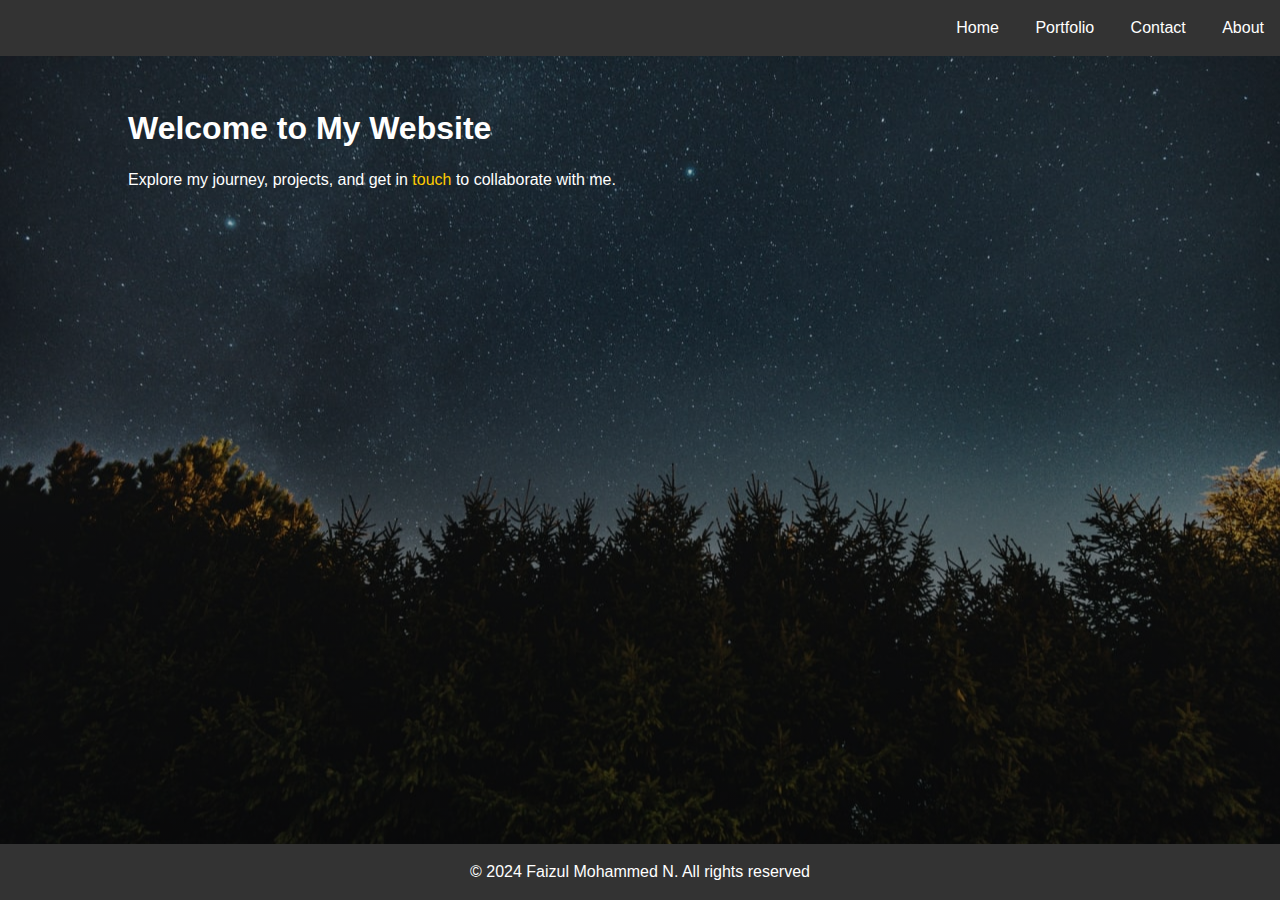
<file: index.html>
<!DOCTYPE html>
<html lang="en">
<head>
    <meta charset="UTF-8">
    <meta name="viewport" content="width=device-width, initial-scale=1.0">
    <title>Home</title>
    <link rel="stylesheet" href="./index-styles.css" type="text/css">
</head>
<body>
    <div class="navbar">
        <nav>
            <a href="index.html">Home</a>
            <a href="portfolio.html">Portfolio</a>
            <a href="contact.html">Contact</a>
            <a href="about.html">About</a>
        </nav>
    </div>
    <div class="container">
        <h1>Welcome to My Website</h1>
        <div class="touch">Explore my journey, projects, and get in <div class="touch-trigger">touch</div> to collaborate with me.
            <div class="details">
                <p>Instagram: <a href="https://www.instagram.com/_whois5zul/" target="_blank">_whois5zul</a></p>
                <p>Linkedin: <a href="www.linkedin.com/in/faizul-mohammed-95a8492a0" target="_blank">Faizul Mohammed</a></p>
            </div>
        </div>
    </div>
    <footer>
        <p>&copy; 2024 Faizul Mohammed N. All rights reserved</p>
    </footer>
</body>
</html>
</file>
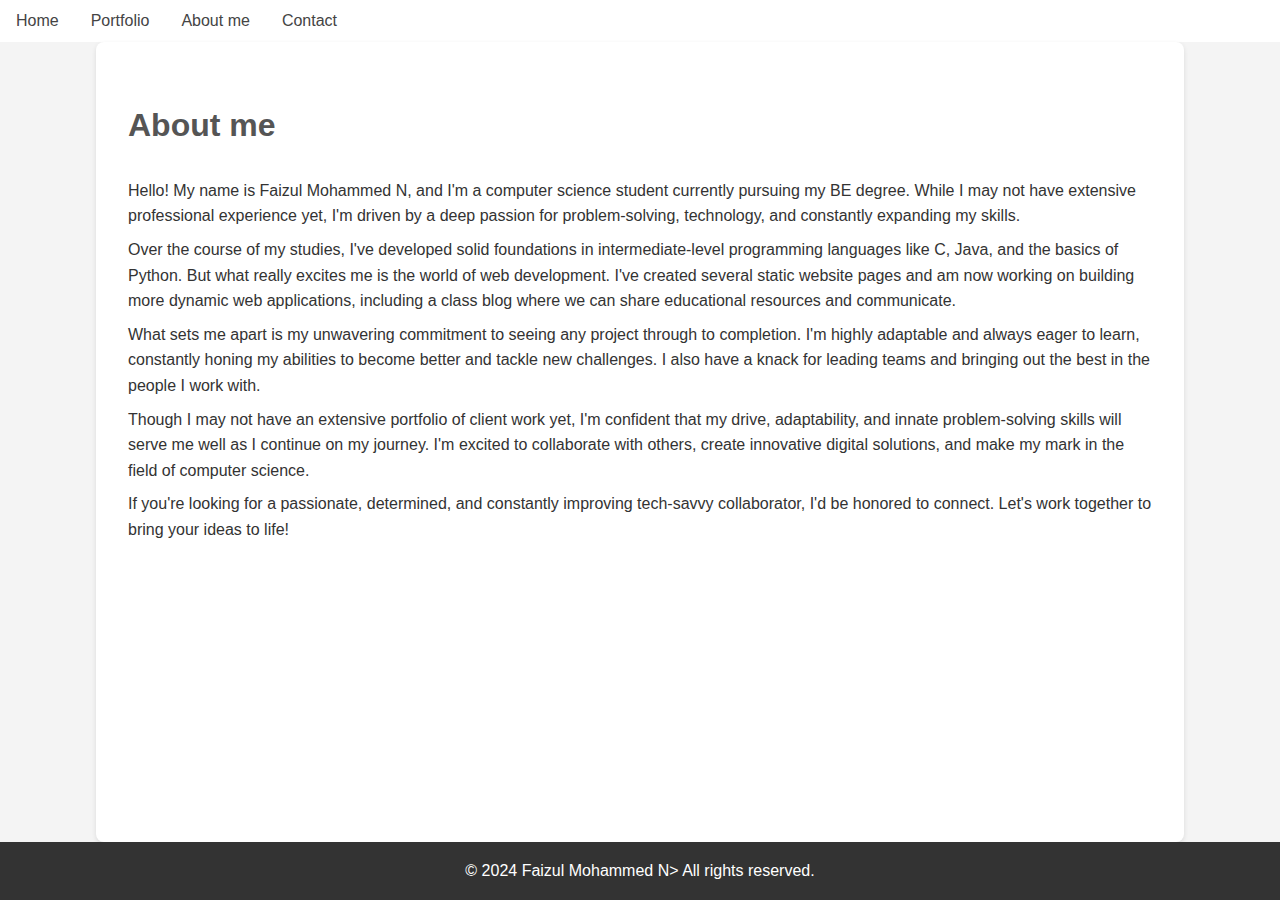
<file: about.html>
<!DOCTYPE html>
<html lang="en">
    <head>
        <meta charset="UTF-8">
        <meta name="viewport" content="width=device-width, initial-scale=1.0">
        <title>About me</title>
        <style>
            html, body {
                height: 100%;
                margin: 0;
            }
            
            body {
                font-family: Arial, sans-serif;
                margin: 0;
                padding: 0;
                background-color: #f4f4f4;
                color: #333;
                line-height: 1.6;
                display: flex;
                flex-direction: column;
            }

            nav {
                background: #fff;
                display: flex;
                justify-content: left;
                padding: 0.5rem 0;
            }

            nav a {
                color: #444;
                text-decoration: none;
                margin: 0 1rem;
                font-size: 1rem;
            }

            nav a:hover {
                text-decoration: underline;
            }

            .container {
                width: 80%;
                margin: auto;
                overflow: hidden;
                padding: 2rem;
                background: #fff;
                box-shadow: 0 2px 5px rgba(0, 0, 0, 0.1);
                border-radius: 8px;
                flex: 1;
            }

            .section {
                margin: 1.5rem 0;
            }

            .section h2 {
                font-size: 2rem;
                color: #555;
            }

            .section p {
                margin: 0.5rem 0;
                font-size: 1rem;
            }

            footer {
                text-align: center;
                padding: 1rem 0;
                background: #333;
                color: #fff;
                margin-top: auto;
            }

            footer p {
                margin: 0;
            }
        </style>
    </head>

    <body>
        <nav>
            <a href="index.html">Home</a>
            <a href="portfolio.html">Portfolio</a>
            <a href="about.html">About me</a>
            <a href="contact.html">Contact</a>
        </nav>

        <div class="container">
            <div class="section">
                <h2>About me</h2>
                <p>Hello! My name is Faizul Mohammed N, and I'm a computer science student currently pursuing my BE degree. While I may not have extensive professional experience yet, I'm driven by a deep passion for problem-solving, technology, and constantly expanding my skills.</p>
                <p>Over the course of my studies, I've developed solid foundations in intermediate-level programming languages like C, Java, and the basics of Python. But what really excites me is the world of web development. I've created several static website pages and am now working on building more dynamic web applications, including a class blog where we can share educational resources and communicate.</p>
                <p>What sets me apart is my unwavering commitment to seeing any project through to completion. I'm highly adaptable and always eager to learn, constantly honing my abilities to become better and tackle new challenges. I also have a knack for leading teams and bringing out the best in the people I work with.</p>
                <p>Though I may not have an extensive portfolio of client work yet, I'm confident that my drive, adaptability, and innate problem-solving skills will serve me well as I continue on my journey. I'm excited to collaborate with others, create innovative digital solutions, and make my mark in the field of computer science.</p>
                <p>If you're looking for a passionate, determined, and constantly improving tech-savvy collaborator, I'd be honored to connect. Let's work together to bring your ideas to life!</p>
            </div>
        </div>

        <footer>
            <p>&copy; 2024 Faizul Mohammed N> All rights reserved. </p>
        </footer>
    </body>
    
</html>
</file>
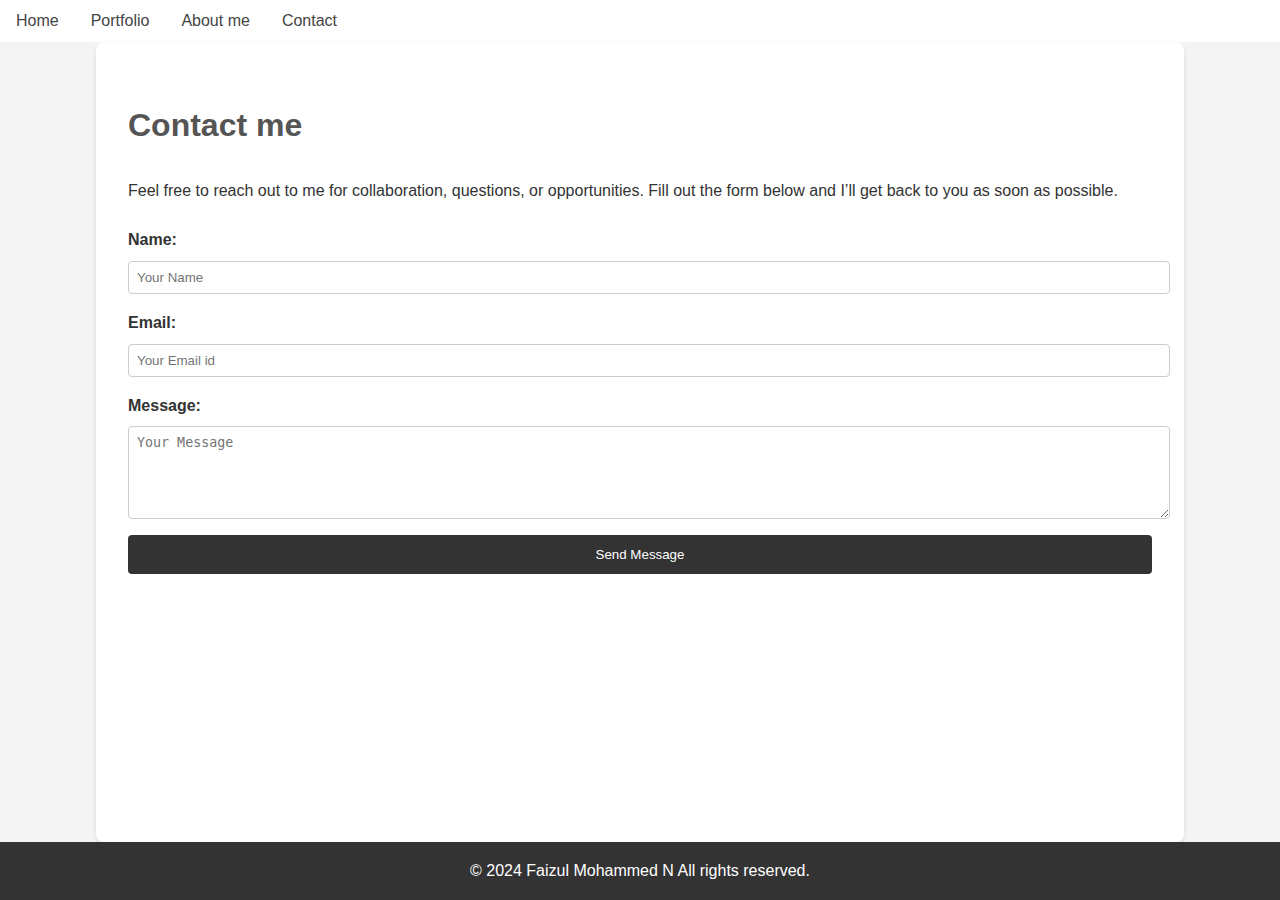
<file: contact.html>
<!DOCTYPE html>
<html lang="en">
    <head>
        <meta charset="UTF-8">
        <meta name="viewport" content="width=device-width, initial-scale=1.0">
        <title>Contact</title>
        <style>
            html, body {
                height: 100%;
                margin: 0;
            }
            
            body {
                font-family: Arial, sans-serif;
                margin: 0;
                padding: 0;
                background-color: #f4f4f4;
                color: #333;
                line-height: 1.6;
                display: flex;
                flex-direction: column;
            }

            nav {
                background: #fff;
                display: flex;
                justify-content: left;
                padding: 0.5rem 0;
            }

            nav a {
                color: #444;
                text-decoration: none;
                margin: 0 1rem;
                font-size: 1rem;
            }

            nav a:hover {
                text-decoration: underline;
            }

            .container {
                width: 80%;
                margin: auto;
                overflow: hidden;
                padding: 2rem;
                background: #fff;
                box-shadow: 0 2px 5px rgba(0, 0, 0, 0.1);
                border-radius: 8px;
                flex: 1;
            }

            .section {
                margin: 1.5rem 0;
            }

            .section h2 {
                font-size: 2rem;
                color: #555;
            }

            .section p {
                margin: 0.5rem 0;
                font-size: 1rem;
            }

            .contact-form {
                display: flex;
                flex-direction: column;
            }

            .contact-form label {
                font-weight: bold;
                margin-top: 1rem;
            }

            .contact-form input,
            .contact-form textarea {
                width: 100%;
                padding: 0.5rem;
                margin-top: 0.5rem;
                border: 1px solid #ccc;
                border-radius: 4px;
            }

            .contact-form button {
                margin-top: 1rem;
                padding: 12px;
                background-color: #333;
                color: #fff;
                border: none;
                border-radius: 4px;
                cursor: pointer;
            }

            .contact-form button:hover {
                background-color: #555;
            }
            
            footer {
                text-align: center;
                padding: 1rem 0;
                background: #333;
                color: #fff;
                margin-top: auto;
            }

            footer p {
                margin: 0;
            }

        </style>
        <script src="https://cdn.emailjs.com/dist/email.min.js"></script>
        <script>
            document.addEventListener('DOMContentLoaded', function(){
                emailjs.init("x5slHze11D7IiDwdd");

                const form = document.querySelector(".contact-form");
                form.addEventListener('submit', function(event){
                    event.preventDefault();

                    const formData = {
                        name: document.getElementById("name").value,
                        email: document.getElementById("email").value
                    };

                    emailjs
                        .send("service_muen9gt", "template_m2na7wb", formData)
                        .then((response) => {
                            console.log("Success: ", response);
                            alert("Message sent succesfully!");
                            form.reset();
                        })
                        .catch((error) => {
                            console.error("Error: ", error);
                            alert("Failed to send message.");
                        });
                    });
                });
        </script>
    </head>

    <body>
        <nav>
            <a href="index.html">Home</a>
            <a href="portfolio.html">Portfolio</a>
            <a href="about.html">About me</a>
            <a href="contact.html">Contact</a>
        </nav>

        <div class="container">
            <div class="section">
                <h2>Contact me</h2>
                <p>Feel free to reach out to me for collaboration, questions, or opportunities. Fill out the form below and I’ll get back to you as soon as possible.</p>
                
                <form class="contact-form" action="#" method="post">

                    <label for="name">Name: </label>
                    <input type="text" id="name" name="name" placeholder="Your Name" required>

                    <label for="email">Email: </label>
                    <input type="email" id="email" name="email" placeholder="Your Email id" required>

                    <label for="message">Message: </label>
                    <textarea id="message" name="message" rows="5" placeholder="Your Message" required></textarea>
                    
                    <button id="submit" type="submit">Send Message</button>
                </form>
            </div>
        </div>

        <footer>
            <p>&copy; 2024 Faizul Mohammed N All rights reserved. </p>
        </footer>
    </body>
    
</html>
</file>
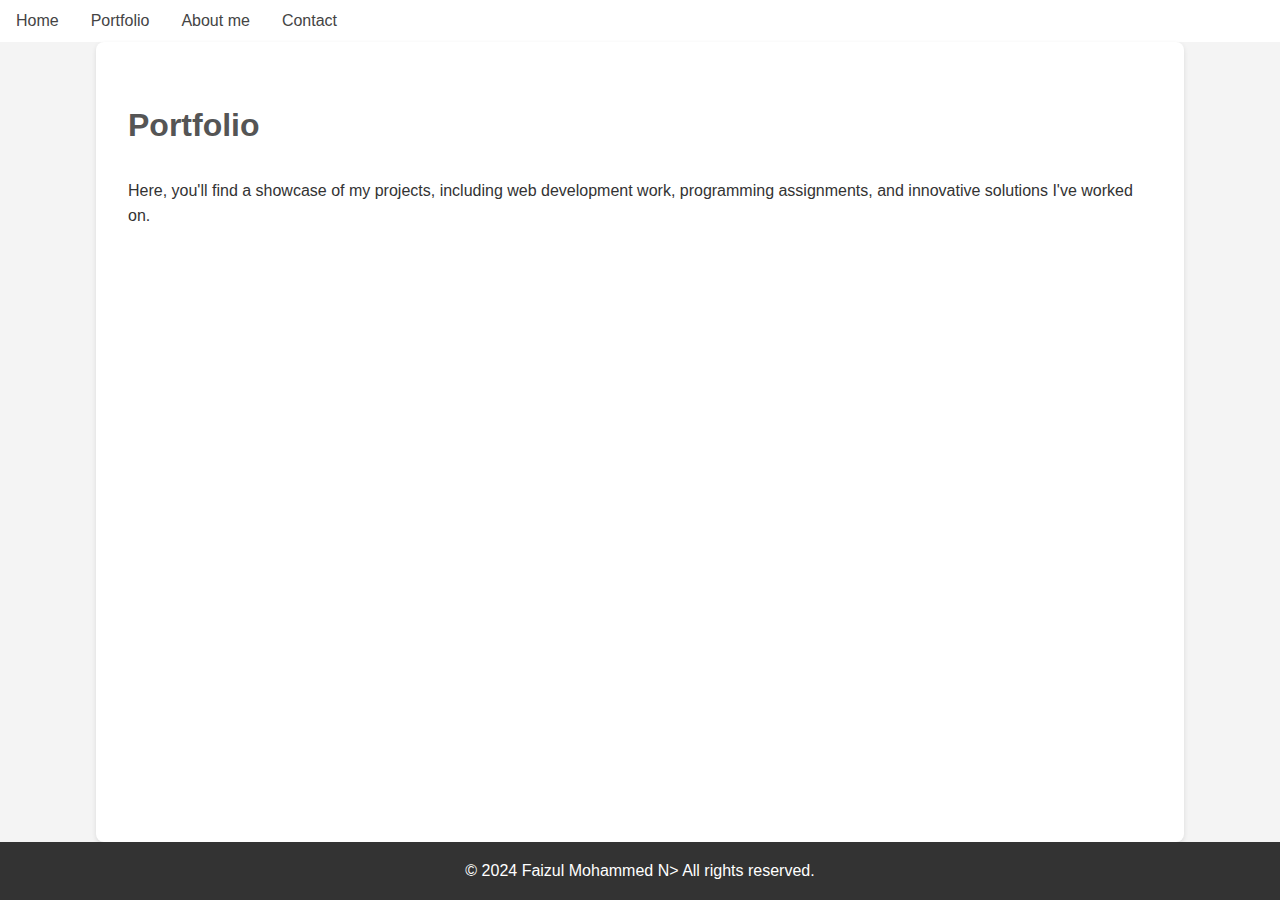
<file: portfolio.html>
<!DOCTYPE html>
<html lang="en">
    <head>
        <meta charset="UTF-8">
        <meta name="viewport" content="width=device-width, initial-scale=1.0">
        <title>Portfolio</title>
        <style>
            html, body {
                height: 100%;
                margin: 0;
            }
            
            body {
                font-family: Arial, sans-serif;
                margin: 0;
                padding: 0;
                background-color: #f4f4f4;
                color: #333;
                line-height: 1.6;
                display: flex;
                flex-direction: column;
            }

            nav {
                background: #fff;
                display: flex;
                justify-content: left;
                padding: 0.5rem 0;
            }

            nav a {
                color: #444;
                text-decoration: none;
                margin: 0 1rem;
                font-size: 1rem;
            }

            nav a:hover {
                text-decoration: underline;
            }

            .container {
                width: 80%;
                margin: auto;
                overflow: hidden;
                padding: 2rem;
                background: #fff;
                box-shadow: 0 2px 5px rgba(0, 0, 0, 0.1);
                border-radius: 8px;
                flex: 1;
            }

            .section {
                margin: 1.5rem 0;
            }

            .section h2 {
                font-size: 2rem;
                color: #555;
            }

            .section p {
                margin: 0.5rem 0;
                font-size: 1rem;
            }

            footer {
                text-align: center;
                padding: 1rem 0;
                background: #333;
                color: #fff;
                margin-top: auto;
            }

            footer p {
                margin: 0;
            }
        </style>
    </head>

    <body>
        <nav>
            <a href="index.html">Home</a>
            <a href="portfolio.html">Portfolio</a>
            <a href="about.html">About me</a>
            <a href="contact.html">Contact</a>
        </nav>

        <div class="container">
            <div class="section">
                <h2>Portfolio</h2>
                <p>Here, you'll find a showcase of my projects, including web development work, programming assignments, and innovative solutions I've worked on.</p>
            </div>
        </div>

        <footer>
            <p>&copy; 2024 Faizul Mohammed N> All rights reserved. </p>
        </footer>
    </body>
    
</html>
</file>
<file: index-styles.css>
html, body {
    height: 100%;
    margin: 0;
}

body {
    font-family: Arial, Helvetica, sans-serif;
    color: #fff;
    margin: 0;
    padding: 0;
    display: flex;
    flex-direction: column;
    background-color: #333;
    line-height: 1.5;
}

.navbar {
    background-color: #333;
    display: flex;
    justify-content: right;
    padding: 16px 0;
}

nav a {
    color: #fff;
    text-decoration: none;
    margin: 0 16px;
    font-size: 16px;
}

nav a:hover {
    text-decoration: underline;
}

.container {
    padding: 32px 0;
    background: linear-gradient(rgb(0, 0, 0, 0.2), rgb(0, 0, 0, 0.6)) ,url(./index-bg.jpg) center/cover;
    flex: 1;
}

.container h1 {
    width: 80%;
    margin: 1rem auto;
    font-size: 32px;
}

.touch {
    width: 80%;
    margin: 1rem auto;
    font-size: 16px;
}

.details {
    width: auto;
    background: linear-gradient(rgb(0, 0, 0, 0.4), rgb(0, 0, 0, 0.4));
    padding: 8px;
    border-radius: 8px;
    opacity: 0;
    visibility: hidden;
    transition: opacity 1.5s, visibility 0.5s;
    position: absolute;
    left: 280px; 
}

.touch-trigger {
    color: #ffcc00; 
    cursor: pointer; 
    position: relative; 
}

.touch-trigger {
    display: inline-block;
}

.touch-trigger:hover ~ .details{
    opacity: 1; 
    visibility: visible;
}

.details:hover {
    visibility: visible;
    opacity: 1;
}

div p a {
    color: #fff;
    text-decoration: none;
}

div p a:hover {
    text-decoration: underline;
}

footer {
    background: #333;
    color: white;
    text-align: center;
    padding: 16px;
    margin-top: auto;
}

footer p {
    margin: 0;
}

@media screen and (max-width: 700px) {
    .detials {
        left: auto;
    }
}
</file>
